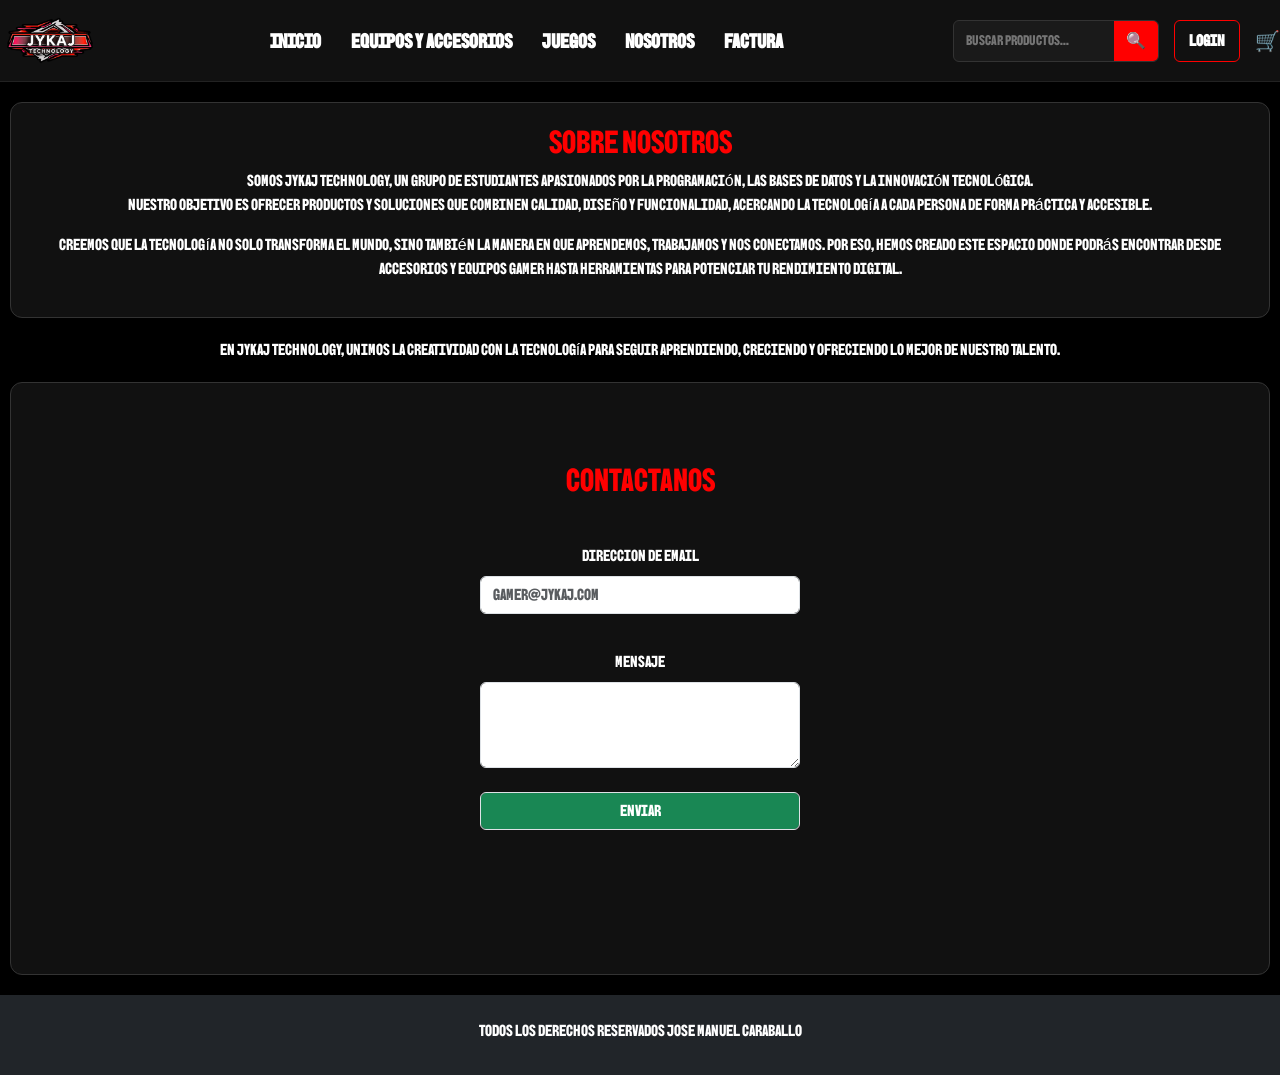
<file: Nosotros.html>
<!DOCTYPE html>
<html lang="es">
<head>
    <meta charset="UTF-8">
    <meta name="viewport" content="width=device-width, initial-scale=1.0">
    <title>JYKAJ TECNOLOGY | Tienda de Juegos</title>
    <link rel="stylesheet" href="./css/estilos.css">
    <link rel="preconnect" href="https://fonts.googleapis.com">
    <link rel="preconnect" href="https://fonts.gstatic.com" crossorigin>
    <link href="https://fonts.googleapis.com/css2?family=BBH+Sans+Bogle&display=swap" rel="stylesheet">
    <link href="https://cdn.jsdelivr.net/npm/bootstrap@5.0.2/dist/css/bootstrap.min.css" rel="stylesheet" integrity="sha384-EVSTQN3/azprG1Anm3QDgpJLIm9Nao0Yz1ztcQTwFspd3yD65VohhpuuCOmLASjC" crossorigin="anonymous">

</head>
<body>
    <nav class="navbar">
        <div class="logo">
            <a href="/index.html"><img src="/img/logo.png" alt="Logo"></a>
        </div>
    <ul>
        <li><a href="Index.html">INICIO</a></li>
        <li><a href="Equipos.html">EQUIPOS Y ACCESORIOS</a></li>
        <li><a href="Juegos.html">JUEGOS</a></li>
        <li><a href="Nosotros.html">NOSOTROS</a></li>
        <li><a href="/factura.html">FACTURA</a></li>
    </ul>
        <div class="navbar-right">
            <form class="search-bar">
                <input type="text" placeholder="Buscar productos...">
                <button type="submit">🔍</button>
            </form>
            <a href="#" class="btn-login">Login</a>
            <a href="#" class="cart">🛒</a>
        </div>
    </nav>
    <section id="nosotros">
        <div id="sobre">
            <h2>Sobre Nosotros</h2>
            <p>Somos JYKAJ Technology, un grupo de estudiantes apasionados por la
                programación, las bases de datos y la innovación tecnológica. <br>
                Nuestro objetivo es ofrecer productos y soluciones que combinen calidad, diseño y funcionalidad,
                acercando la tecnología a cada persona de forma práctica y accesible.</p>
            <p>Creemos que la tecnología no solo transforma el mundo, sino también la manera en que aprendemos,
                trabajamos y nos conectamos.
                Por eso, hemos creado este espacio donde podrás encontrar desde accesorios y equipos gamer hasta
                herramientas para potenciar tu rendimiento digital.</p>
        </div>
        
        <p>En <span class="resaltado">JYKAJ Technology</span>, unimos la creatividad con la tecnología para seguir
            aprendiendo, creciendo y ofreciendo lo mejor de nuestro talento.</p>
    </section>


    <!-- Seccion de formulario de contacto y mapa de ubicacion -->
    <section id="contacto" class="py-5">
        <div class="row align-items-center">
            <div class="container">
                <h2 class="text-center mb-4">Contactanos</h2>
                <div class="mb-3">
                    <label for="exampleFormControlInput1" class="form-label text-white">Direccion de Email</label>
                    <input type="email" class="form-control" id="exampleFormControlInput1"
                        placeholder="gamer@jykaj.com">
                </div>
                <div class="mb-3">
                    <label for="exampleFormControlTextarea1" class="form-label text-white">Mensaje</label>
                    <textarea class="form-control" id="exampleFormControlTextarea1" rows="3"></textarea>
                    <br>
                    <input type="button" value="Enviar" class="form-control bg-success text-white">
                </div>
            </div>
        </div>
    </section>
    
<footer class="bg-dark text-white text-center py-4">
<p class="mb-2">Todos los derechos reservados JOSE MANUEL CARABALLO</p>
<div class="social-icons">
    <a href="https://www.facebook.com/"  target="_blank"><i class="fab fa-facebook-f"></i></a>
    <a href="https://www.instagram.com/"  target="_blank"><i class="fab fa-instagram"></i></a>
    <a href="https://x.com/?lang=es"  target="_blank"><i class="fab fa-twitter"></i></a>
    <a href="https://www.linkedin.com/legal/impressum"  target="_blank"><i class="fab fa-linkedin-in"></i></a>
    <script src="https://cdn.jsdelivr.net/npm/bootstrap@5.0.2/dist/js/bootstrap.bundle.min.js" 
integrity="sha384-MrcW6ZMFYlzcLA8Nl+NtUVF0sA7MsXsP1UyJoMp4YLEuNSfAP+JcXn/tWtIaxVXM" 
crossorigin="anonymous"></script>

</div>
</footer>
    
</body>
</html>
</file>
<file: css/estilos.css>
/* --- ESTILOS GENERALES --- */
body {
  background: #000000 !important;
  font-family: "BBH Sans Bogle", sans-serif !important;
  margin: 0;
  padding: 0;
  color: #fff;
}

.portada {
  display: flex;
  align-items: center;
  justify-content: center;
}

.portada img {
  width: 800px;
  padding-bottom: 50px;
}

.row {
  padding: 0px 10%;
  padding-bottom: 50px;
}

.carousel-item img {
  margin: auto;
  object-fit: cover;
}

.carousel-inner .carousel-item img {
  height: 80vh;
  width: 90vw;
}

#videos {
  text-align: center;
  margin-left: 5%;
}

iframe {
  width: 300px;
  height: 100%;
  margin: 0 20px;
  border-radius: 10px;
}
h1 {
  color: white;

}
h2 {
  color: white;
  

}
h3 {
  color: white;
}

h4 {
  color: white;
}
th {
    color: rgb(207, 123, 123); /* Cambia todo el th a rojo */
}

#nosotros h2 {
  color: red;
  display: flex;
  justify-content: center;
}

#nosotros p {
  color: white;
  text-align: center;
}


#nosotros li {
  color: white;
  display: flex;
  justify-content: center;
}

#sobre{
  background: #111;
  padding: 20px;
  margin: 20px 10px 20px 10px;
  border-radius: 12px;
  text-align: center;
  border: 1px solid #333;
  box-shadow: 0 4px 12px rgba(0, 0, 0, 0.6);
  transition: transform 0.3s ease, box-shadow 0.3s ease;
}

#equipo{
  background: #111;
  padding: 20px;
  margin: 20px 10px 20px 10px;
  border-radius: 12px;
  text-align: center;
  border: 1px solid #333;
  box-shadow: 0 4px 12px rgba(0, 0, 0, 0.6);
  transition: transform 0.3s ease, box-shadow 0.3s ease;
}

#contacto{
  background: #111;
  padding: 20px;
  margin: 20px 10px 20px 10px;
  border-radius: 12px;
  text-align: center;
  border: 1px solid #333;
  box-shadow: 0 4px 12px rgba(0, 0, 0, 0.6);
  transition: transform 0.3s ease, box-shadow 0.3s ease;
  display: flex;
  align-items: center;
  justify-content: center;

}

#contacto h2{
  color: red;

}

#caja-contacto{
  display: flex;
  align-items: center;
  justify-content: center;
}

/* --- NAVBAR --- */
.navbar {
  background: #111;
  padding: 15px 40px;
  display: flex;
  justify-content: space-between;
  align-items: center;
  position: sticky;
  top: 0;
  z-index: 1000;
  border-bottom: 1px solid #222;
}


/* Logo */
.navbar .logo img {
  height: 65px;
  width: 100px;
}

/* Menú principal */
.navbar ul {
  list-style: none;
  margin: 0;
  padding: 0;
  display: flex;
  gap: 30px;
}

.navbar ul li a {
  color: white;
  text-decoration: none;
  font-weight: bold;
  font-size: 20px;
  transition: color 0.3s ease;
}

.navbar ul li a:hover {
  color: red;
}

/* --- NAVBAR EXTRA: Buscador + Login + Carrito --- */
.navbar-right {
  display: flex;
  align-items: center;
  gap: 15px;
}

/* Buscador */
.search-bar {
  display: flex;
  background: #1a1a1a;
  border: 1px solid #333;
  border-radius: 6px;
  overflow: hidden;
}

.search-bar input {
  background: transparent;
  border: none;
  color: white;
  padding: 8px 12px;
  outline: none;
  width: 160px;
  font-size: 14px;
}

.search-bar button {
  background: red;
  border: none;
  padding: 8px 12px;
  cursor: pointer;
  color: white;
  transition: background 0.3s ease;
}

.search-bar button:hover {
  background: darkred;
}

/* Botón Login */
.btn-login {
  padding: 8px 14px;
  border: 1px solid red;
  border-radius: 6px;
  color: white;
  font-weight: bold;
  text-decoration: none;
  transition: all 0.3s ease;
}

.btn-login:hover {
  background: red;
  color: white;
}

/* Carrito */
.cart {
  font-size: 20px;
  text-decoration: none;
  color: white;
  transition: color 0.3s ease;
}

.cart:hover {
  color: red;
}

/* --- CONTENEDOR DE TARJETAS --- */
.container {
  display: grid;
  grid-template-columns: repeat(auto-fill, minmax(320px, 1fr));
  gap: 20px;
  justify-content: center;
  padding: 30px;
}

/* --- TARJETAS DE JUEGOS --- */
.game-card {
  background: #111;
  padding: 20px;
  border-radius: 12px;
  text-align: center;
  border: 1px solid #333;
  box-shadow: 0 4px 12px rgba(0, 0, 0, 0.6);
  transition: transform 0.3s ease, box-shadow 0.3s ease;
}

.game-card:hover {
  transform: scale(1.05);
  box-shadow: 0 6px 18px rgba(0, 0, 0, 0.8);
}

/* --- LOGOS REDONDOS --- */
.game-card img {
  width: 140px;
  height: 140px;
  object-fit: contain;
  border-radius: 50%;
  background: #1a1a1a;
  padding: 15px;
  display: block;
  margin: 0 auto 15px;
  border: 2px solid #333;
  transition: border 0.3s ease, box-shadow 0.3s ease;
}

/* Efecto iluminado */
.game-card img:hover {
  border: 2px solid red;
  box-shadow: 0 0 20px red;
}

/* --- TEXTOS --- */
.game-subtitle {
  color: red;
  font-weight: bold;
  font-size: 18px;
  margin: 5px 0;
}

.game-title {
  font-size: 22px;
  margin: 10px 0;
  font-weight: bold;
}

.game-desc {
  font-size: 14px;
  color: #ddd;
  margin: 10px 0;
  line-height: 1.4;
  text-align: center;
}

.container-product {
  display: flex;
  align-content: center;
  grid-template-columns: repeat(auto-fill, minmax(320px, 1fr));
  gap: 20px;
  justify-content: center;
  padding: 30px;
}

/* --- BOTONES --- */
.buttons {
  display: flex;
  justify-content: center;
  gap: 10px;
  margin-top: 15px;
}

.btn {
  background: red !important;
  color: white !important;
  border: none;
  padding: 10px 14px;
  border-radius: 6px;
  cursor: pointer;
  font-weight: bold;
  transition: background 0.3s ease !important;
}

.btn:hover {
  background: darkred !important;
}

/* --- DETALLES (Minecraft y demás) --- */
.detail-section {
  display: flex;
  align-items: center;
  justify-content: center;
  gap: 40px;
  padding: 60px 40px;
  max-width: 1200px;
  margin: auto;
  flex-wrap: wrap;
}

.detail-section.reverse {
  flex-direction: row-reverse;
}

.detail-img img {
  width: 100%;
  max-width: 600px;
  border-radius: 10px;
  border: 2px solid #333;
  box-shadow: 0 0 12px rgba(0, 0, 0, 0.6);
}

.detail-text {
  max-width: 500px;
}

.detail-text h1 {
  font-size: 36px;
  color: rgb(81, 255, 0);
  margin-bottom: 15px;
}

.detail-text p {
  font-size: 16px;
  color: #ddd;
  line-height: 1.6;
}

/* Responsive */
@media (max-width: 900px) {

  .detail-section,
  .detail-section.reverse {
    flex-direction: column;
    text-align: center;
  }
}

/* --- COLORES POR JUEGO --- */
body.gta .detail-text h1 {
  color: orange;
}

body.assassins .detail-text h1 {
  color: #e60000;
}

body.assassins .btn {
  background: #e60000;
}

body.cod .detail-text h1 {
  color: #f1c40f;
}

body.cod .btn {
  background: #f1c40f;
  color: #000;
}

body.lol .detail-text h1 {
  color: #0050e5;
}

body.lol .btn {
  background: #1e90ff;
  color: #fff;
}

body.fifa .detail-text h1 {
  color: #2ecc71;
}

body.fifa .btn {
  background: #2ecc71;
  color: #000;
}

body.fortnite .detail-text h1 {
  color: #a259ff;
}

body.fortnite .btn {
  background: #a259ff;
  color: #fff;
}

body.re4 .detail-text h1 {
  color: #e74c3c;
}

body.re4 .btn {
  background: #e74c3c;
}

body.roblox .detail-text h1 {
  color: #47e3ff;
}

body.roblox .btn {
  background: #47cbff;
}

body.forza5 .detail-text h1 {
  color: #3498db;
}

body.forza5 .btn {
  background: #3498db;
}

body.ets2 .detail-text h1 {
  color: #f39c12;
}

body.ets2 .btn {
  background: #f39c12;
  color: #000;
}

/* --- 📱 AJUSTES RESPONSIVE PARA CELULARES --- */
@media (max-width: 1024px) {
  .navbar {
    flex-wrap: wrap;
    justify-content: center;
    padding: 10px 20px;
    text-align: center;
  }

  .navbar ul {
    flex-wrap: wrap;
    justify-content: center;
    gap: 15px;
  }

  .navbar-right {
    flex-wrap: wrap;
    justify-content: center;
    margin-top: 10px;
  }

  .search-bar input {
    width: 120px;
  }
}

@media (max-width: 768px) {

  /* NavBar: convertir en columnas */
  .navbar {
    flex-direction: column;
    align-items: center;
    gap: 15px;
  }

  .navbar .logo img {
    height: 50px;
  }

  .navbar ul {
    flex-direction: column;
    gap: 10px;
    align-items: center;
  }

  .navbar-right {
    flex-direction: column;
    gap: 10px;
    width: 100%;
  }

  .search-bar {
    width: 90%;
  }

  .search-bar input {
    width: 100%;
  }
}

@media (max-width: 480px) {

  /* Ajustes para pantallas pequeñas */
  body {
    font-size: 14px;
  }

  .container {
    grid-template-columns: 1fr;
    padding: 10px;
  }

  .game-card {
    padding: 15px;
  }

  .game-card img {
    width: 100px;
    height: 100px;
  }

  .game-title {
    font-size: 18px;
  }

  .game-desc {
    font-size: 13px;
  }

  .btn {
    width: 100%;
    padding: 10px;
  }
}
</file>
